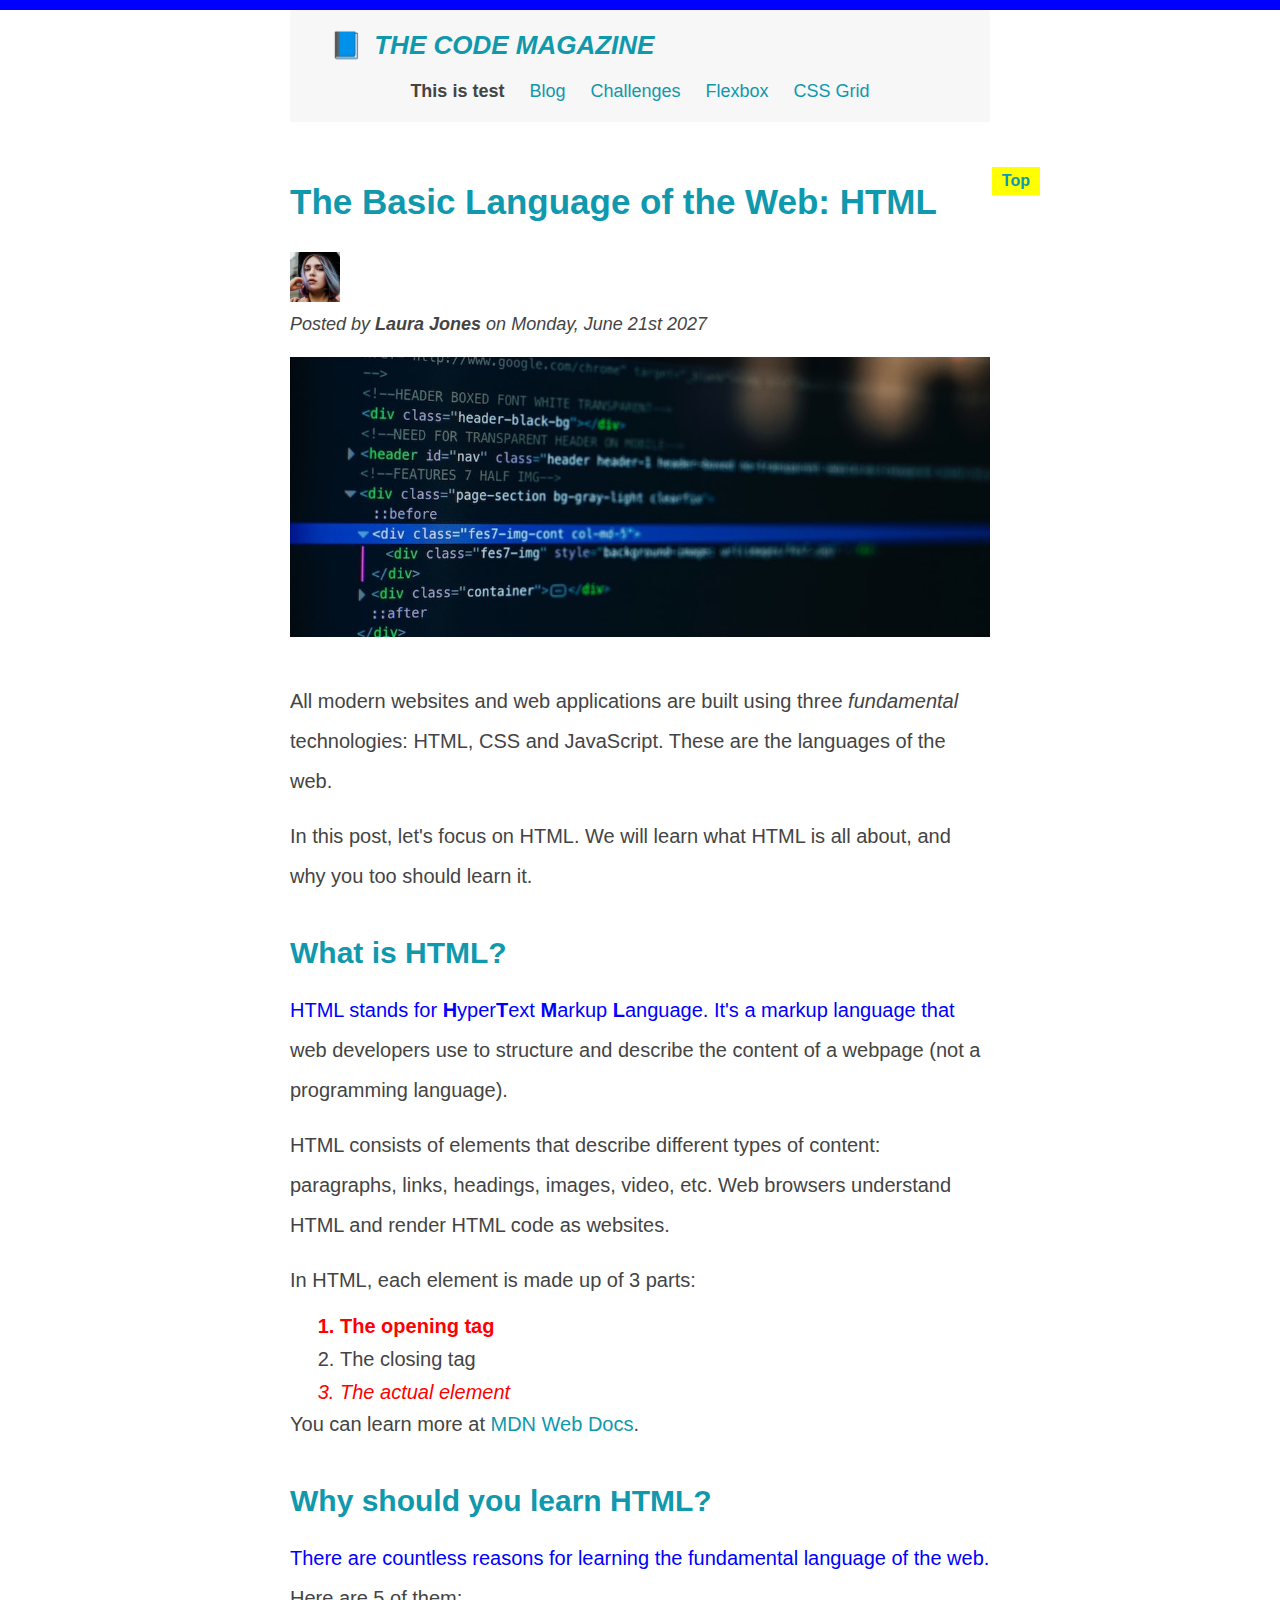
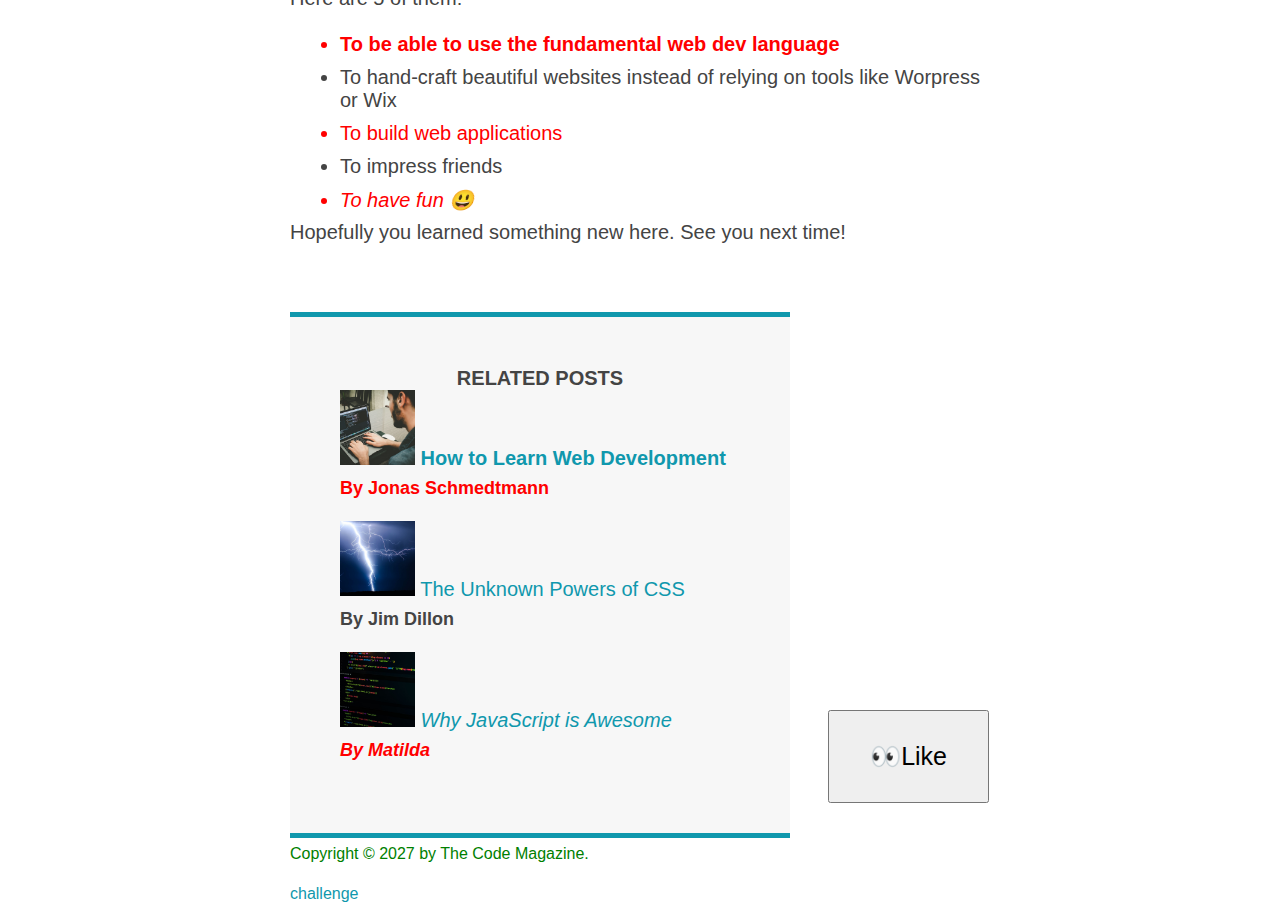
<file: 03-CSS-Fundamentals/index.html>
<!DOCTYPE html>
<html lang="en">
  <head>
    <meta charset="UTF-8" />
    <!-- <link> 标签的 rel 属性用于定义与当前文档之间的关系 -->
    <link  href="style.css" rel="stylesheet" />
    <title>The Basic Language of the Web: HTML</title>
  </head>


  <body>
    <!--
    <h1>The Basic Language of the Web: HTML</h1>
    <h2>The Basic Language of the Web: HTML</h2>
    <h3>The Basic Language of the Web: HTML</h3>
    <h4>The Basic Language of the Web: HTML</h4>
    <h5>The Basic Language of the Web: HTML</h5>
    <h6>The Basic Language of the Web: HTML</h6>
    -->
<div class="container">
    <header class="main-header">
      <h1 >📘 The Code Magazine</h1>

      <nav>
        <strong>This is test</strong>
        <a href="blog.html">Blog</a>
        <a href="#">Challenges</a>
        <a href="#">Flexbox</a>
        <a href="#">CSS Grid</a>
      </nav>
    </header>

    <article>
      <header class="post-header">
        <h2>The Basic Language of the Web: HTML</h2>

        <img
          src="img/laura-jones.jpg"
          alt="Headshot of Laura Jones"
          height="50"
          width="50"
          
        />

        <p id="author">Posted by <strong>Laura Jones</strong> on Monday, June 21st 2027</p>

        <img
          src="img/post-img.jpg"
          alt="HTML code on a screen"
          width="500"
          height="200"
          class="post-img"
        />
      </header>
      <button class="Like">👀Like</button>
      <p>
        All modern websites and web applications are built using three
        <em>fundamental</em>
        technologies: HTML, CSS and JavaScript. These are the languages of the
        web.
      </p>

      <p>
        In this post, let's focus on HTML. We will learn what HTML is all about,
        and why you too should learn it.
      </p>

      <h3>What is HTML?</h3>
      <p>
        HTML stands for <strong>H</strong>yper<strong>T</strong>ext
        <strong>M</strong>arkup <strong>L</strong>anguage. It's a markup
        language that web developers use to structure and describe the content
        of a webpage (not a programming language).
      </p>
      <p>
        HTML consists of elements that describe different types of content:
        paragraphs, links, headings, images, video, etc. Web browsers understand
        HTML and render HTML code as websites.
      </p>
      <p>In HTML, each element is made up of 3 parts:</p>

      <ol>
        <li>The opening tag</li>
        <li>The closing tag</li>
        <li>The actual element</li>
      </ol>

      <p>
        You can learn more at
        <a
          href="https://developer.mozilla.org/en-US/docs/Web/HTML"
          target="_blank"
          >MDN Web Docs</a
        >.
      </p>

      <h3>Why should you learn HTML?</h3>

      <p>
        There are countless reasons for learning the fundamental language of the
        web. Here are 5 of them:
      </p>

      <ul>
        <li>To be able to use the fundamental web dev language</li>
        <li>
          To hand-craft beautiful websites instead of relying on tools like
          Worpress or Wix
        </li>
        <li>To build web applications</li>
        <li>To impress friends</li>
        <li>To have fun 😃</li>
      </ul>

      <p>Hopefully you learned something new here. See you next time!</p>
    </article>

    <aside>
      <h4>Related posts</h4>

      <ul class="Related">
        <li>
          <img
            src="img/related-1.jpg"
            alt="Person programming"
            width="75"
            width="75"
          />
          <a href="#">How to Learn Web Development</a>
          <p class="related-author">By Jonas Schmedtmann</p>
        </li>
        <li>
          <img src="img/related-2.jpg" alt="Lightning" width="75" heigth="75" />
          <a href="#">The Unknown Powers of CSS</a>
          <p class="related-author">By Jim Dillon</p>
        </li>
        <li>
          <img
            src="img/related-3.jpg"
            alt="JavaScript code on a screen"
            width="75"
            height="75"
          />
          <a href="#">Why JavaScript is Awesome</a>
          <p class="related-author">By Matilda</p>
        </li>
      </ul>
     
    </aside>

    <footer ><p id="copyright" class="copyright text" >Copyright &copy; 2027 by The Code Magazine.</p>
    <a href="challenge.html">challenge</a>
    </footer>
    
  </div>
  </body>
</html>
</file>
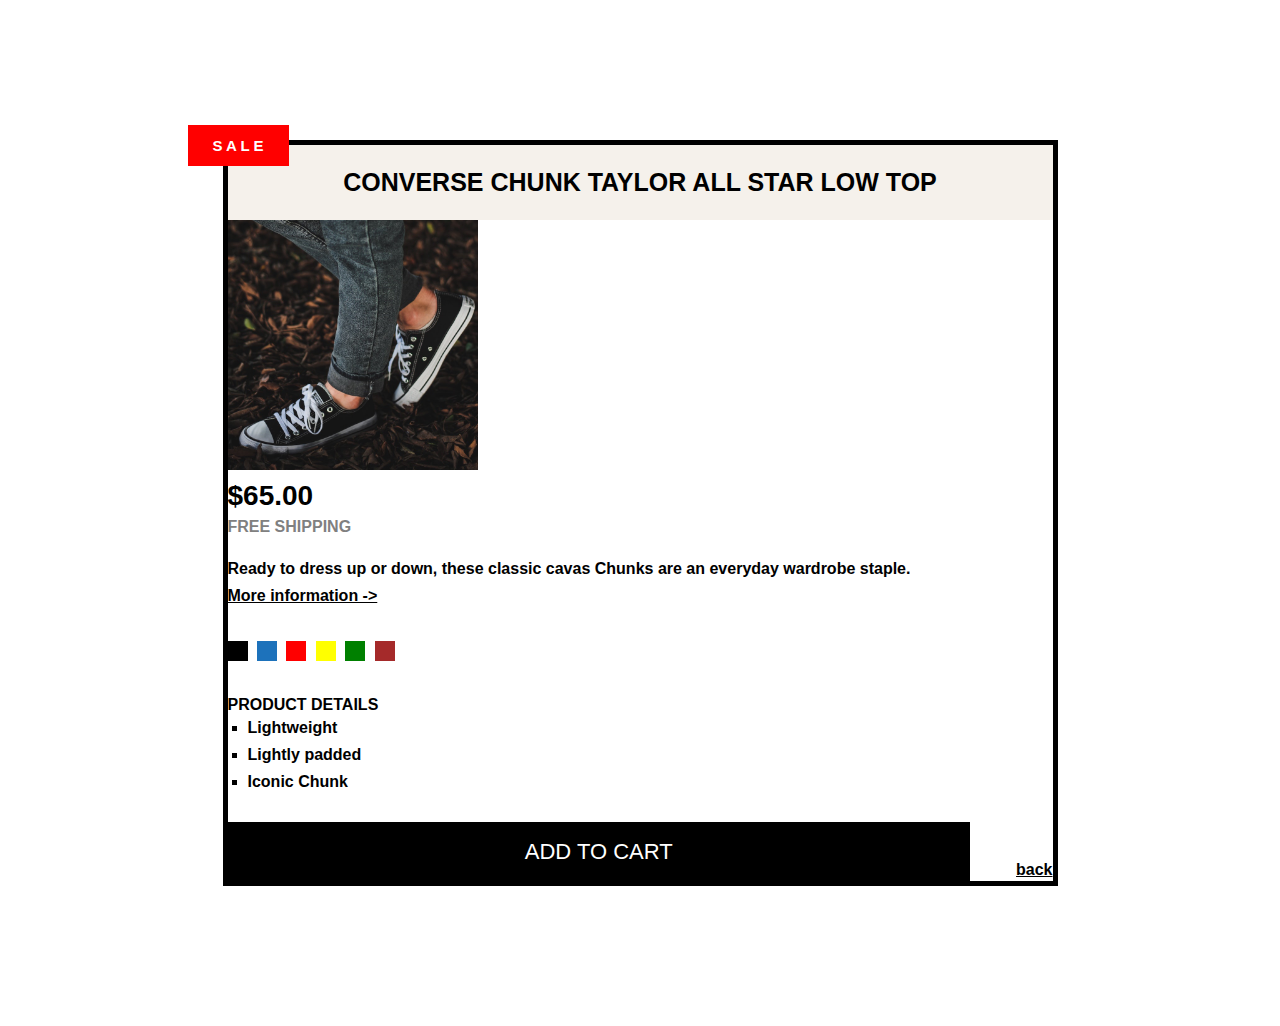
<file: 03-CSS-Fundamentals/challenge.html>
<!DOCTYPE html>
<html lang="en">
<head>
                    <meta charset="UTF-8">
                    <meta name="viewport" content="width=device-width, initial-scale=1.0">
                    <title>Shop</title>
                    <link rel="stylesheet" href="challenge.css">
</head>


<body>


                    <div class="container">
<header>           
<h1>Converse Chunk Taylor All Star Low Top</h1>  

<img src="img/challenges.jpg" alt="a shoes" height="250" width="250">
</header>
 
<article>
<h3>$65.00</h3>
<p class="Free">Free shipping</p>
<p class="ready">Ready to dress up or down, these classic cavas Chunks are an everyday wardrobe staple.</p>
<div class="infor"><a href="#">More information -></a></div>

<div class="color">
<button class="one"></button>
<button class="two"></button>
<button class="three"></button>
<button class="four"></button>
<button class="five"></button>
<button class="six"></button>

</div>

<h2>Product details</h2>

<ul>
<li>Lightweight</li>
<li>Lightly padded</li>
<li>Iconic Chunk</li>
</ul>
<button>Add to cart</button>
</article>
<a class="back" href="index.html" >back</a>
</div>
</body>

</html>
</file>
<file: 03-CSS-Fundamentals/style.css>
/* 继承不了的 又想全局默认 */

* {
/* border-top: 10px solid blue; */
margin: 0;
padding: 0;
}
/* 继承 */

body{
                    color:#444;
                    font-family: sans-serif;
                    border-top: 10px solid blue;
                
}




h1,h2,h3{
                    color: rgb(16, 152, 173);

}

h1 {
  font-size: 26px;

  text-transform: uppercase;
  font-style: italic;
  
}

h2 {
  font-size: 35px;
  margin-bottom: 30px;
}

h3 {
  font-size: 30px;

margin-bottom: 20px;

/* Margin 重叠（Margin Collapse） 是 CSS 中的一种现象，发生在两个垂直方向上的相邻元素之间的外边距相互重叠的情况下。Margin 重叠的结果是相邻元素的 margin 并不累加，而是取两个 margin 中的较大者。 */
margin-top: 40px;
}

h4 {
  font-size: 20px;

  text-transform: uppercase;
  text-align: center;
}

p {
  font-size: 20px;

  line-height: 2;
  margin-bottom: 15px;
}

ul,ol{
margin-left: 50px;

}


li {
  font-size: 20px;

/* margin-bottom 是 CSS 中的一个属性，用于设置元素底部的外边距（margin），即元素与其下方其他元素之间的距离。 */
  margin-bottom: 10px;
  /* display: inline; */
}


/* footer p{
font-size: 16px;
} */

/* article header p {
                    font-style:italic;
} */

/* #是用来选择html里面中的id的 id是唯一的 */
#author {
                    font-style:italic;
                    font-size:18px;
}

#copyright{
                    font-size: 16px;
}


/* .用来选择html中的class元素 class可以重复 */
.related-author{
                    font-size:18px;
                    font-weight:bold;
}


.Related{

list-style: none;
}


.main-header{
background-color:#f7f7f7;

/* padding */
padding: 20px 40px;

margin-bottom: 60px;


/* 通常不设置fixed heigh 固定高度 */
/* height: 80px; */
}

article{
                    margin-bottom: 60px;
}

.post-header{

margin-bottom: 40px;
}

aside{
background-color: #f7f7f7;
border-top:5px solid #1098ad;
border-bottom:5px solid #1098ad;
padding: 50px 0px;
width: 500px;
}


/* pseudo-class 伪类 */

/* 这些伪类专门用于超链接元素（例如 <a> 标签），表示链接状态。 */



/* 相对他的父元素的第一个子元素 */
li:first-child {


font-weight:bold;
}



li:last-child{

font-style:italic;

/* list中的最后一个元素的margin为0 */
margin-bottom: 0;
}

li:nth-child(odd){
                    color: red;
}





/* 你使用的 article p:first-child 选择器试图选择 article 内的第一个 <p> 元素，并将其颜色设置为红色。但根据你提供的 index.html 文件，article 元素的第一个子元素实际上是 <header>，而不是 <p>。因此，article p:first-child 并没有匹配到任何 <p> 元素，导致样式没有生效。 */
article p:first-child{
                    color: red;
}








/* Styling links */
/* LVHA（Link, Visited, Hover, Active） */
a:link,
a:visited {
  color: #1098ad;
  text-decoration: none;
}


/* text-decoration 是一个 CSS 属性，用于设置文本的装饰效果，如下划线、删除线等。它主要用于为文本添加一些视觉上的修饰。该属性可以接受以下值： */
a:hover{
color:orangered;
font-weight:bold;
text-decoration: underline dotted orange;
}

a:active{
                    background-color: black;
                    font-style: italic;
}


/* ！！！！！！！！！！！！！！！！！！！！！！！！！！！！！！！！！！！！！！！！！！！！！！！！！！！！！！！ */
/* 看图片，解释了在css中id class 等的优先级别 */
/* 在CSS中，伪类的优先级是基于选择器的特异性（specificity）来决定的。伪类本身没有特殊的优先级，但它们会影响选择器的特异性计算。特异性由四部分组成，每一部分的权重从高到低依次为：

!important
内联样式（直接在HTML元素上用style属性定义的样式）：优先级最高，例如：style="color: red;"。
ID选择器：优先级较高。
类选择器、伪类、属性选择器：如.class、:hover、[type="text"]。
元素选择器、伪元素：如div、p、::before */
#copyright{
                    color: red;
}

.copyright{
                    color: #1098ad;
}

.text{
                    color: yellow;
}

footer p {
                    color: green !important;
}


/* inherited 继承  最低的优先级*/
/* 在CSS中，继承是指某些属性会自动从父元素传递给其子元素。继承可以让样式的应用更加简洁和一致。不过，并不是所有的CSS属性都会自动继承 */
/* 自动继承：文本相关属性，如color和font-family。
非自动继承：如margin、border，需要用inherit强制继承。 */





/* 在您的页面中，<strong> 元素会继承其父元素 <nav> 的 font-size 属性。因此，<strong> 的字体大小将是 18px。这是因为在您的 style.css 中，nav 选择器设置了 font-size: 18px;，而 <strong> 元素没有被其他样式覆盖，所以它会继承这个属性。 */
nav{
                    font-size: 18px;
}




/* 内联样式（Inline Styles）: 具有最高的优先级。例如，使用 style="width: 500px;" 会覆盖大多数其他样式。
 */



 /* HTML 中的 <img> 标签默认的显示模式是 inline-block。这意味着它具有一些 inline 和 block 元素的混合特性： */
.post-img{

width: 100%;
height: auto;
/* margin: 100px; */
}


/* 在网页设计中，用一个大的 container 元素包裹住整个 <body> 的内容是一种常见的布局技巧 */
.container{
width: 700px;
/* margin-left: auto;
margin-right: auto; */
margin: 0 auto;
position: relative;
}


/* 不同的box模型 inline和block inline中padding和margi只对左右有效果 ！！！inline 元素无法直接设置 width 和 height!!*/
/* inline元素中的 padding 特性
垂直方向：inline元素的padding-top和padding-bottom会生效，但不会推动其他内容。也就是说，它不会撑开父元素的高度，只有视觉上的效果。行内元素的布局特点是不会打断行内布局，所以这种垂直填充只能在视觉上增加内容的内边距，而不会增加元素的高度。

水平方向：padding-left 和 padding-right 是有效的，并且会把内容从两边推开，占据相应的水平空间。

内容换行：如果inline元素被多个padding左右推开且导致内容宽度超出父容器，它可能会触发自动换行（如果父容器允许）。 */

nav a:link,a:visited{

/* background-color: orange;
margin: 20px;
padding: 20px;
display: block; */
}

.main-header nav{
text-align: center;
}



/* inline-block 是一种 CSS 布局模式，它结合了 inline 和 block 元素的特性，是非常常用的布局方式。inline-block 可以灵活用于创建既需要像行内元素那样在同一行排列、又需要像块级元素那样能够设置宽高和内外边距的元素。 */
 nav a:link,a:visited{
margin-left: 20px;
margin-top: 20px;
display: inline-block;

 }


 /* pseudo-class 伪类 chain串联*/

 /* nav a:link:last-child,a:visited:last-child{
margin-right: 0;
 } */

 /* 优化 */
 nav a:last-child {
                    margin-right: 0;
                  }



/* Normal flow和 absolute positioning */
/* 1. Normal Flow （正常文档流）
定义：正常文档流是 HTML 中元素默认的布局方式。元素在页面上按顺序从上到下、从左到右排列，遵循嵌套结构和块级、行内元素的特性。 */
/* 2. Absolute Positioning （绝对定位）
定义：绝对定位是使用 CSS 中的 position: absolute 将元素从正常文档流中移出。这样元素的定位将不再受其兄弟元素的影响，而是基于其最近的已定位父元素（即 position 属性非 static 的元素）或根元素进行定位。 */

.Like{
/* background-color: red; */
position: absolute;
bottom: 100px;
right: 1px;
padding: 30px 40px;
font-size: 25px;
cursor: pointer;
}




/* pseudo elements */
/* 在 CSS 中，伪元素（pseudo-elements）是用于选择和样式化元素中特定部分的特殊选择器。常见的伪元素包括 ::before 和 ::after，它们允许我们在元素内容的前后添加虚拟元素，而不需要在 HTML 中额外添加标签。伪元素通常用于添加装饰性内容、图标、背景等，可以帮助提升页面的视觉效果。 */
h1::first-letter{
font-style: normal;
margin-right: 5px;
}

/* 在 CSS 中，相邻兄弟选择器（Adjacent Sibling Selector）用于选择紧跟在特定元素之后的兄弟元素。它的语法是使用加号（+）符号，例如 A + B，表示选择紧跟在 A 元素之后的第一个 B 元素。 */
h3 +p::first-line{
color: blue;
}

h2{
position: relative;

}


h2::after{
content: "Top";
background-color: yellow;
font-size: 16px;
font-weight: bold;
display: inline-block;
position: absolute;
padding:5px 10px;
top: -15px;
right:-50px
}
</file>
<file: 03-CSS-Fundamentals/challenge.css>
*{
margin: 0;
padding: 0;
}



body{
font-family: sans-serif;
font-weight: bold;
/* border: 5px solid; */
line-height: 1.4;

}

h1{
text-align:center;
background-color: rgb(245, 241, 235);
text-transform:uppercase;
font-size: 25px;
padding: 20px ;


}
h2{
text-transform: uppercase;
font-size: medium;
font-weight: bolder;
margin-top: 50px;
}
ul{
padding-left: 20px;

}
h3{
 font-size:28px;
font-weight: bolder;
             
}

.Free{
     text-transform: uppercase;
     color: grey;  
     margin-bottom: 20px;             
}

a:link,
a:visited{
color: black;

}
a:hover,a:active{
text-decoration: none;
}

.back{
display: block;
text-align:right;

}

button{
background-color: black;
color: white;
text-transform: uppercase;
position: relative;
  top: 23px;
font-size: 22px; 
border: none;
/* 指针变成小手 */
cursor: pointer;
width: 90%;
height: 60px;

}

button:hover{
background-color: white;
color: black;

}

ul {
                    list-style-type: square;
                  }

ul li{
  margin-bottom: 5px;
}


.container{
  border: 5px solid;
  width: 825px;
 
  margin:  140px auto;
/* position: relative; */
 



}

.ready{
  margin-bottom: 5px;
}


h1{
  position: relative;
}

h1::after{
content: "S A L E";
background-color: red;
color: white;
position: absolute;
left: -40px;
top:-20px;
font-size: 15px;
padding:10px 25px


}

.color{
  display: inline-block;
/* position: absolute;
left: 0;
top:480px; */
margin-top: 10px;




}

.one{
  width: 20px;
  height: 20px;
 margin-right: 5px;

}

.two{
  width: 20px;
  height: 20px;
  margin-right: 5px;
  background-color: rgb(29, 114, 187);
}

.three{
  width: 20px;
  height: 20px;
  margin-right: 5px;
  background-color: red;
}
.four{
  width: 20px;
  height: 20px;
  margin-right: 5px;
  background-color: yellow;
}
.five{
  width: 20px;
  height: 20px;
  margin-right: 5px;
  background-color: green;
}
.six{
  width: 20px;
  height: 20px;
  margin-right: 5px;
  background-color: brown;
}
</file>
